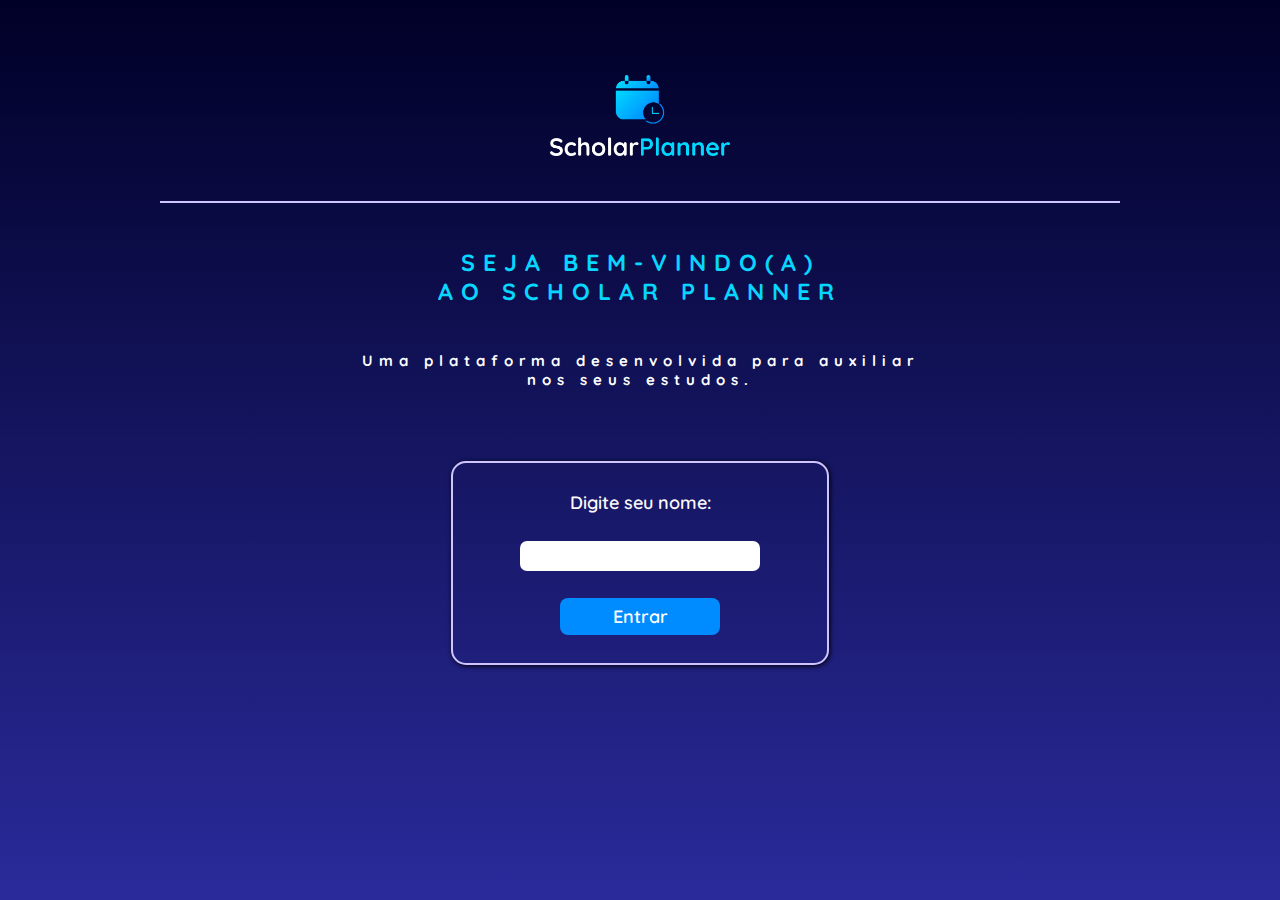
<file: src/index.html>
<!DOCTYPE html>
<html lang="en">
  <head>
    <meta charset="UTF-8" />
    <meta http-equiv="X-UA-Compatible" content="IE=edge" />
    <meta name="viewport" content="width=device-width, initial-scale=1.0" />
    <title>School Planer</title>
    <link rel="SHORTCUT ICON" href="images/fav-icon.png" />
    <link rel="stylesheet" href="styles.css" />
  </head>
  <body>

    <img src="images/logo.png" alt="Logo" class="scholar-planner-logo" />

    <div class="divider"></div>

    <header class="header-container">
      <div class="welcome-title">
        <h3>SEJA BEM-VINDO(A)</h3>
        <h3>AO SCHOLAR PLANNER</p>
      </div>
  
      <div class="welcome-description">
        <h5>Uma plataforma desenvolvida para auxiliar nos seus estudos.</h5>
      </div>
    </header>

    <div class="form-container">
      <form>
        <label for="username">Digite seu nome:</label>
        <input type="text" id="username" name="username" />
        <p class="message-error"></p>
        <button type="button" id="login-button">Entrar</button>
      </form>
    </div> 

    <script src="script.js"></script>
  </body>
</html>
</file>
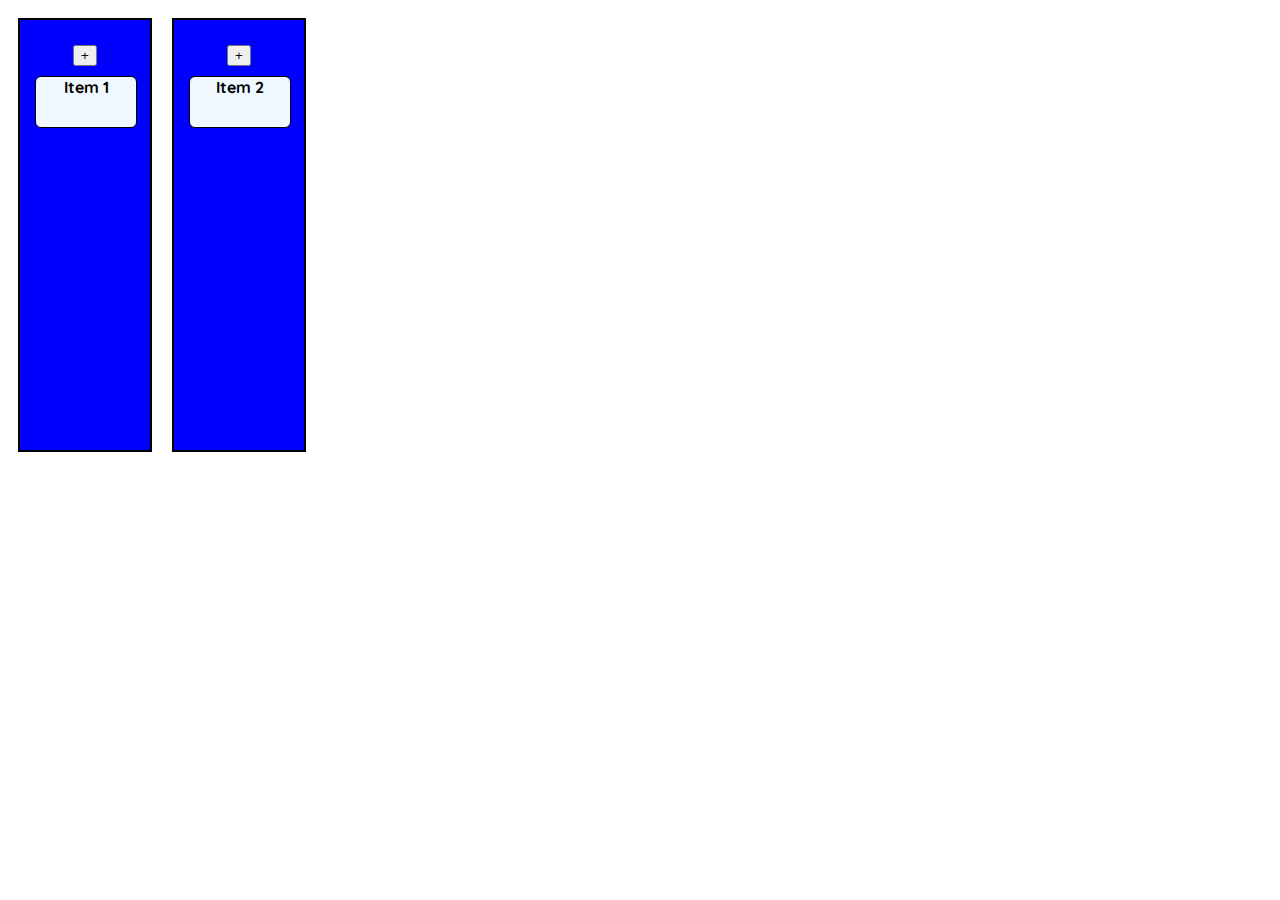
<file: src/testedraganddrop/index.html>
<!DOCTYPE html>
    <html lang="en">
    <head>
        <meta charset="UTF-8">
        <meta http-equiv="X-UA-Compatible" content="IE=edge">
        <meta name="viewport" content="width=device-width, initial-scale=1.0">
        <title>DragAndDrop</title>
        <script defer src="script.js"></script>
        <link rel="stylesheet" href="styles.css">
        
    </head>
    <body>
    
        <!-- Colunas e cards-->

        <div class="kanban">
            <div class="coluna">
                <button class="addnewcard">+</button>
                <div class="card" draggable="true">Item 1</div>

            </div> 

            <div class="coluna">   
                <button class="addnewcard">+</button>
                <div class="card" draggable="true">Item 2</div>
            </div>
        </div>



        

        

        <!-- Colunas e cards-->

    </body>
    </html>
</file>
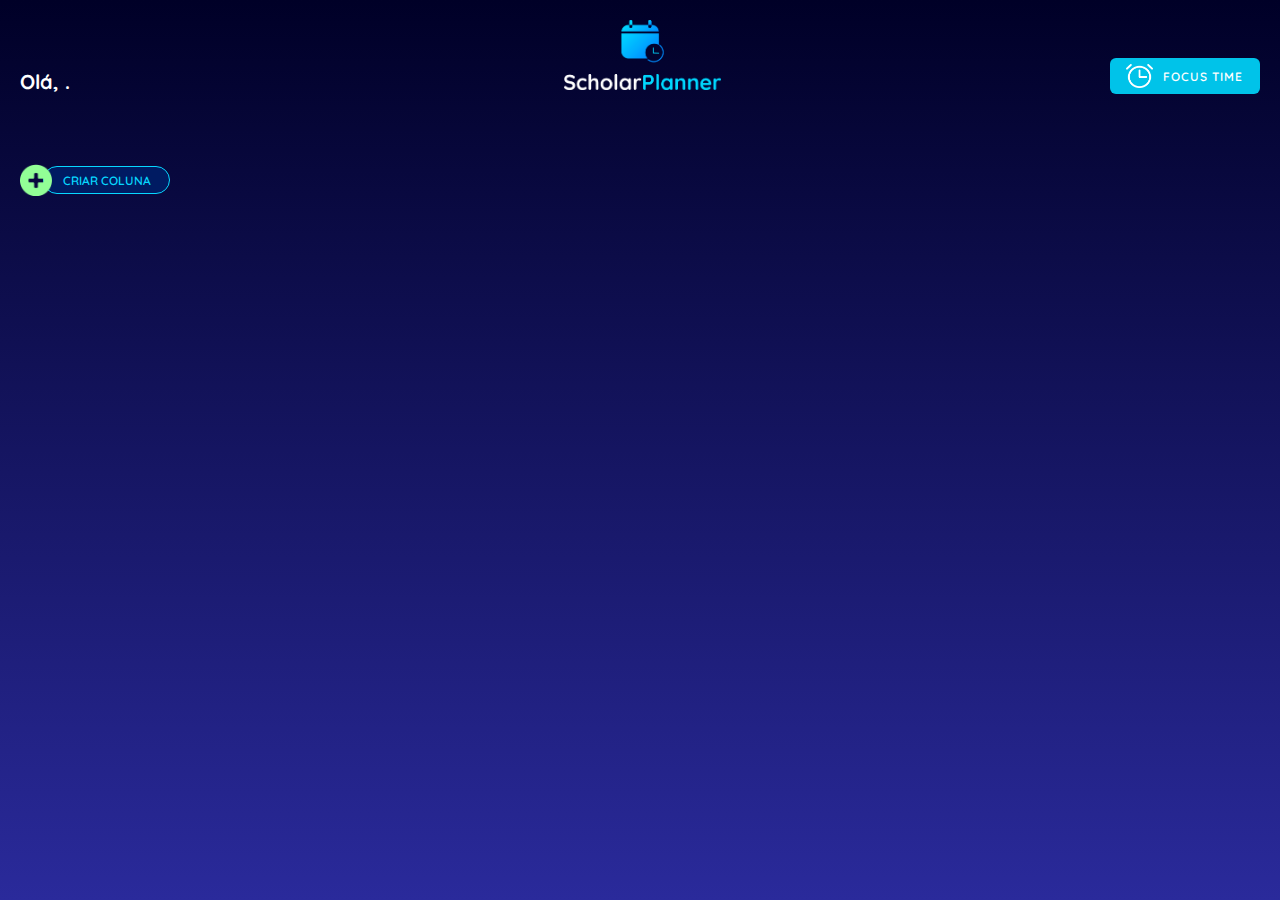
<file: src/home/home.html>
<!DOCTYPE html>
<html lang="pt">
  <head>
    <meta charset="UTF-8" />
    <meta http-equiv="X-UA-Compatible" content="IE=edge" />
    <meta name="viewport" content="width=device-width, initial-scale=1.0" />
    <title>Home</title>
    <link rel="SHORTCUT ICON" href="../images/fav-icon.png" />
    <link rel="stylesheet" href="styles.css" />
    <script defer src="home.js"></script>
  </head>
  <body>
    <header>
      <h3>Olá, <b class="username"></b>.</h3>
      <div class="container-logo">
        <img class="logo" src="../images/logo.png" alt="Logo" />
      </div>
      <div class="container-focusTime-button">
        <button class="focusTime-button" id="focusTime-button">
          <img
            class="clock-icon"
            src="../images/clock-icon.png"
            alt="Ícone relógio"
          />
          <div class="focusTime-text">focus Time</div>
        </button>
      </div>
    </header>

    <div class="container-criarColuna">
      <div class="criarColuna-button-container" id="add-column-button">
        <img class="plus-icon" src="../images/plus-icon.png" alt="Ícone adição" />
        <button class="criarColuna-button">
          criar coluna
        </button>
      </div>

      <div class="columns-container" id="columns-container"></div>
    </div>
    <div id="overlay-content">
      <div class="modal">
        <div class="body-modal">
          <input
            type="text"
            placeholder="Nome da coluna (máximo de 16 caracteres)."
            maxlength="16"
            id="name-column-input"
          />
          <button class="save-column-name-button">Salvar</button>
        </div>
        <div class="footer-modal">
          <button class="modal-close">Fechar</button>
        </div>
      </div>
    </div>
  </body>
</html>
</file>
<file: src/styles.css>
@import url('https://fonts.googleapis.com/css2?family=Quicksand:wght@300;600;700&display=swap');

* {
  margin: 0;
  padding: 0;
  box-sizing: border-box;
  font-family: 'Quicksand';
}

body {
  width: 100%;
  height: 100vh;
  display: flex;
  flex-direction: column;
  align-items: center;
  padding: 30px 0;
  background: linear-gradient(#000027, #2a2a9b);
}

.scholar-planner-logo {
  height: 9vh;
  margin-block: 5vh;
}

.divider {
  padding: 1px;
  width: 75%;
  background-color: rgb(206, 197, 254);
}

.header-container {
  margin-top: 5vh;
  display: flex;
  flex-direction: column;
  align-items: center;
  gap: 5vh;
  text-align: center
}

.welcome-title {
  font-size: 20px;
  color: #07d7ff;
  letter-spacing: 8px;
}

.welcome-description {
  max-width: 600px;
  font-size: 18px;
  color: white;
  letter-spacing: 6px;
}

.form-container {
  width: 42vh;
  margin-top: 8vh;
  padding-block: 1%;
  border: 2px solid rgb(206, 197, 254);
  border-radius: 4px;
  border-radius: 15px;
  box-shadow: 1px 1px 5px black;
}

form {
  padding-block: 15px;
  display: flex;
  flex-direction: column;
  justify-content: space-between;
  align-items: center;
  gap: 3vh;
  color: rgb(252, 248, 248);
}

label {
  font-size: 18px;
  font-weight: 600;
}

input {
  width: 240px;
  height: 30px;
  border-radius: 7px;
  font-family: Quicksand;
  color: #060606;
  font-weight: bold;
  border: none;
  text-align: center;
}

.message-error {
  display: none;
  font-size: 14px;
  font-weight: 600;
  letter-spacing: 1px;
  color: #ff8978;
}

button {
  border: none;
  height: 37px;
  width: 160px;
  border-radius: 8px;
  color: white;
  font-size: 18px;
  font-weight: 600;
  background-color: #008cff;
  cursor: pointer;
}

button:hover {
  background-color: #07d7ff;
  color: black;
  transition: 0.5s;
}

@media (max-width: 600px) {
  .header-container {
    padding-inline: 5%;
  }

  .welcome-title {
    font-size: 16px;
  }

  .welcome-description {
    font-size: 15px;
  }

  .divider {
    width: 90%;
  }
}
</file>
<file: src/testedraganddrop/styles.css>
@import url('https://fonts.googleapis.com/css2?family=Quicksand:wght@300;600;700&display=swap');

.kanban{
    font-family: Quicksand;
    font-size: medium;
    text-align: center;
    display: flex;
    

}

.coluna{
    width: 100px;
    height: 400px;
    background-color: blue;
    border: 2px solid black;
    margin: 10px;
    padding: 15px;
    margin-bottom: 10px;
    
    


}

.card{
    width: 100px;
    height: 50px;
    background-color: aliceblue;
    justify-content: center;
    text-align:center;
    font-weight: bold;
    border-radius: 6px;
    border: 1px solid black;
    margin-bottom: 10px;
    
   
}

.luzdefundo {
    background-color:aqua;
}

.arrastando {
    cursor: move;
    opacity: 30%;
}

.over{
    background-color: black;
}

.addnewcard{
    margin: 10px;
    position: relative;

    
}
</file>
<file: src/home/styles.css>
@import url('https://fonts.googleapis.com/css2?family=Quicksand:wght@300;600;700&display=swap');

* {
  margin: 0;
  padding: 0;
  box-sizing: border-box;
  font-family: 'Quicksand';
}

button {
  cursor: pointer;
}

body {
  height: 100vh;
  background: linear-gradient(#000027, #2a2a9b);
  background-attachment: fixed;
  padding: 1.6%;
}

header {
  display: flex;
  justify-content: space-between;
  align-items: end;
  margin-bottom: 70px;
}

.logo {
  height: 70px;
}

h3 {
  width: 155px;
  color: white;
  font-size: 20px;
  white-space: nowrap;
}

b {
  color: #008cff;
  text-transform: uppercase;
  letter-spacing: 2px;
}

.container-focusTime-button {
  display: flex;
  justify-content: end;
}

.focusTime-button {
  width: 150px;
  border-radius: 6px;
  border: none;
  background-color: #00C3E9;
  color: white;
  text-transform: uppercase;
  font-weight: 600;
  letter-spacing: 1px;
  font-size: 12px;
  display: flex;
  flex-direction: row;
  justify-content: center;
  gap: 10px;
  padding: 6px;
  align-items: center;
  cursor: pointer;
}

.focusTime-button:hover {
  background-color: red;
  box-shadow: 0 0 20px red;
  transition: 0.5s;
}

.focusTime-button:not(:hover) {
  transition: 0.5s;
}

.clock-icon {
  height: 24px;
}

#overlay-content {
  width: 100%;
  height: 100%;
  position: absolute;
  top: 0;
  left: 0;
  z-index: 2;
  display: flex;
  align-items: center;
  justify-content: center;
  background:rgba(49, 48, 48, 0.486); 
  display: none;
}

.modal {
  width: 600px;
  padding: 30px;
  background: linear-gradient(#141469, #2a2a9b);
  box-shadow: 0 3px 8px black;
  border-radius: 6px;
}

.body-modal {
  display: flex;
  justify-content: space-between;
}

.footer-modal {
  margin-top: 16px;
  padding-top: 10px;
  border-top: 1px solid rgb(255, 255, 255);
  display: flex;
  justify-content: center;
  align-items: center;
}

.modal input {
  width: 70%;
  padding: 8px 16px;
  border-radius: 4px;
  border: none;
}

.modal-close {
  border: none;
  margin-top: 20px;
  height: 32px;
  width: 120px;
  border-radius: 6px;
  color: white;
  font-size: 14px;
  letter-spacing: 1px;
  font-weight: 600;
  background-color: #008cff;
  cursor: pointer;
}

.modal-close:hover {
  background-color: #07d7ff;
  color: black;
  transition: 0.5s;
}

.modal-close:not(hover) {
  transition: 0.5s;
}

.save-column-name-button {
  border: none;
  height: 38px;
  margin-inline: 8px;
  border-radius: 6px;
  color: white;
  letter-spacing: 1px;
  font-size: 16px;
  font-weight: 600;
  background-color: #008cff;
  cursor: pointer;
  flex: 1;
}

.save-column-name-button:hover {
  background-color: #07d7ff;
  color: black;
  transition: 0.5s;
}

.save-column-name-button:not(:hover) {
  transition: 0.5s;
}

.criarColuna-button-container {
  width: 150px;
  display: flex;
  align-items: center;
  cursor: pointer;
}

.criarColuna-button-container:hover {
  .criarColuna-button {
    background-color: #07D7FF;
    transition: 0.5s ease;
    color: #001B62;
  }
}

.criarColuna-button-container:not(:hover) {
  .criarColuna-button {
    transition: 0.5s ease;
  }
}

.container-criarColuna {
  display: flex;
  flex-direction: column;
}

.plus-icon {
  position: relative;
  height: 32px;
  margin-right: -9px;
}

.criarColuna-button {
  text-transform: uppercase;
  font-size: 12px;
  border: solid #07D7FF 1px;
  height: 28px;
  width: 140px;
  border-radius: 20px;
  color: #07D7FF;
  background-color: #001B62;
  font-weight: 600;
}

.columns-container {
  display: flex;
  align-items: center;
  overflow-x: auto;
  margin-bottom: 30px;
  gap: 30px;
}

.column {
  width: 260px;
  min-width: 260px;
  height: 70vh;
  color: white;
  font-family: Quicksand;
  font-weight: 600;
  letter-spacing: 1px;
  background-color: #485FB1;
  border-radius: 10px;
  margin: 20px 0px 20px 0px;
  display: flex;
  flex-direction: column;
  align-items: center;
  gap: 15px;
  padding: 18px 10px 20px;
  box-shadow: 0px 3px 5px black;
  overflow: hidden;
  text-overflow: ellipsis;
}

.columnsname{
  font-size: 17px;
  width: 180px;
  height: 45px;
  font-weight: bold;
  text-align: center;
  padding-top: 7px;
  text-transform: uppercase;
  word-break: break-all;
  word-break: break-word;
}

.botao-novatarefa {
  margin-top: 400px;
  font-family: Quicksand;
  color:darkturquoise;
  background: #00003f;
  margin-top: 340px;
  width: 125px;
  height: 25px;
  border-radius: 6px 6px 6px 6px;
}

/* css todo-list */
.container {
  max-width: 400px;
  margin: auto;
}

.todo-form {
  width: 100%;
  background: #fff;
  padding: 8px 5px;
  border-radius: 6px;
  box-shadow: 0 3px 5px 0 rgba(0, 0, 0, 0.1);
  display: flex;
  overflow: hidden;
  margin-bottom: 16px;
  align-items: center;
}

.todo-form input {
  width: 100%;
  padding-left: 16px;
  padding-right: 16px;
  /* padding: 8px 16px; */
  /* font-size: 1.25rem; */
  font-size: 1;
  border: 12px;
  outline: none;
}

.todo-form button {
  width: 30px;
  height: 30px;
  background: #000064;
  color: #07D7FF;
  font-size: 20px;
  font-weight: bolder;
  border: none;
  cursor: pointer;
  display: flex;
  align-items: center;
  justify-content: center;
  border-radius: 5px;
}

.todo-form button:hover {
  background-color: #07D7FF;
  color: #000064;
  transition: 0.3s;
}

.todo-form button:not(:hover) {
  transition: 0.3s;
}

::-webkit-scrollbar{
background-color:#000000 ;
width: 9px;
height: 10px;
border-radius: 10px;

}

::-webkit-scrollbar-thumb{
  background-color: #6783E9;
  border-radius: 10px;
}

.column ul {
  width: 100%;
  height: 100%;
  overflow-y: scroll;
  background-color: #00003F;
  border-radius: 8px;
  padding-inline: 11px;
  padding-bottom: 11px;
}

#statusText {
  padding: 8px;
  text-align: center;
  color: #008CFF;
}

#todoList {
  list-style: none;
}

.todo-item {
  height: fit-content;
  background: #fff;
  color: #00003F;
  font-weight: 600;
  font-size: 16px;
  padding: 12px 10px;
  border-radius: 4px;
  box-shadow: 0 3px 5px 0 rgba(0, 0, 0, 0.1);
  display: flex;
  align-items: center;
  gap: 16px;
  margin-block: 26px;
  width: 100%;
}

.todo-item span {
  padding-block: 2px;
  width: 108px;
  word-wrap: break-word;
}

.remove-button {
  width: 24px;
  height: 24px;
  fill: none;
  cursor: pointer;
  stroke: red;
  stroke-width: 2;
  stroke-linecap: round;
  stroke-linejoin: round;
  display: none;
}

.todo-item:hover .remove-button {
  display: block;
}

.todo-item.completed span {
  text-decoration: line-through;
  color: #008CFF;
}

.todo-item input[type="checkbox"] {
  cursor: pointer;
  appearance: none;
  width: 20px;
  height: 20px;
  border: 2px solid #00003F;
  border-radius: 50%;
  position: relative;
}

.todo-item input[type="checkbox"]:checked {
  border-color: #008CFF;
  background: #008CFF;
}

.todo-item input[type="checkbox"]:checked::after {
  content: "";
  position: absolute;
  top: 0;
  left: 0;
  width: 100%;
  height: 100%;
  background-image: url('data:image/svg+xml;utf8,<svg xmlns="http://www.w3.org/2000/svg" viewBox="0 0 24 24"><path stroke="white" stroke-width="3" fill="none" d="M6,12 L10,16 L18,8" /></svg>');
}

.removecolumn {
  margin-top: 20px;
  border: none;
  height: 42px;
  border-radius: 8px;
  color: white;
  font-size: 18px;
  font-weight: 600;
  background-color: #000027;
  cursor: pointer;  
  padding: 5px 20px;
  display: flex;
  justify-content: center;
  align-items: center;
  white-space: nowrap;
  gap: 16px;
}

.removecolumn:hover {
  background-color:#141469;
  transition: 0.5s;
}

.removecolumn:not(:hover) {
  transition: 0.5s;
}

#excluircolunas{
  font-size: 10px;
  letter-spacing: 3px;
  color: #FF8282;
}

.trash-icon {
  height: 18px;
  padding-bottom: 3px;
}

@media (max-width: 600px) {

  body{
    padding: 4%;
    height: 100%;
  }

  header{
    -webkit-box-orient: vertical;
    -webkit-box-direction: normal;
        -ms-flex-direction: column;
            flex-direction: column;
    flex-direction: column;
    margin-bottom: 0;
    align-items: center;
    text-align: center;
    gap: 50px;
    padding-top: 20px;
    margin-bottom: 80px;
  }
  
  h3 {
    width: 300px;
    white-space: break-spaces;
    -webkit-box-ordinal-group: 2;
        -ms-flex-order: 1;
            order: 1;
  }

  .container-focusTime-button {
    -webkit-box-ordinal-group: 3;
        -ms-flex-order: 2;
            order: 2;
  }

  .focusTime-button :active {
    background-color: red;
    box-shadow: 0 0 20px red;
    transition: 0.5s;
  }

  .container-logo {
    -webkit-box-ordinal-group: 1;
        -ms-flex-order: 0;
            order: 0;
  }
}
</file>
